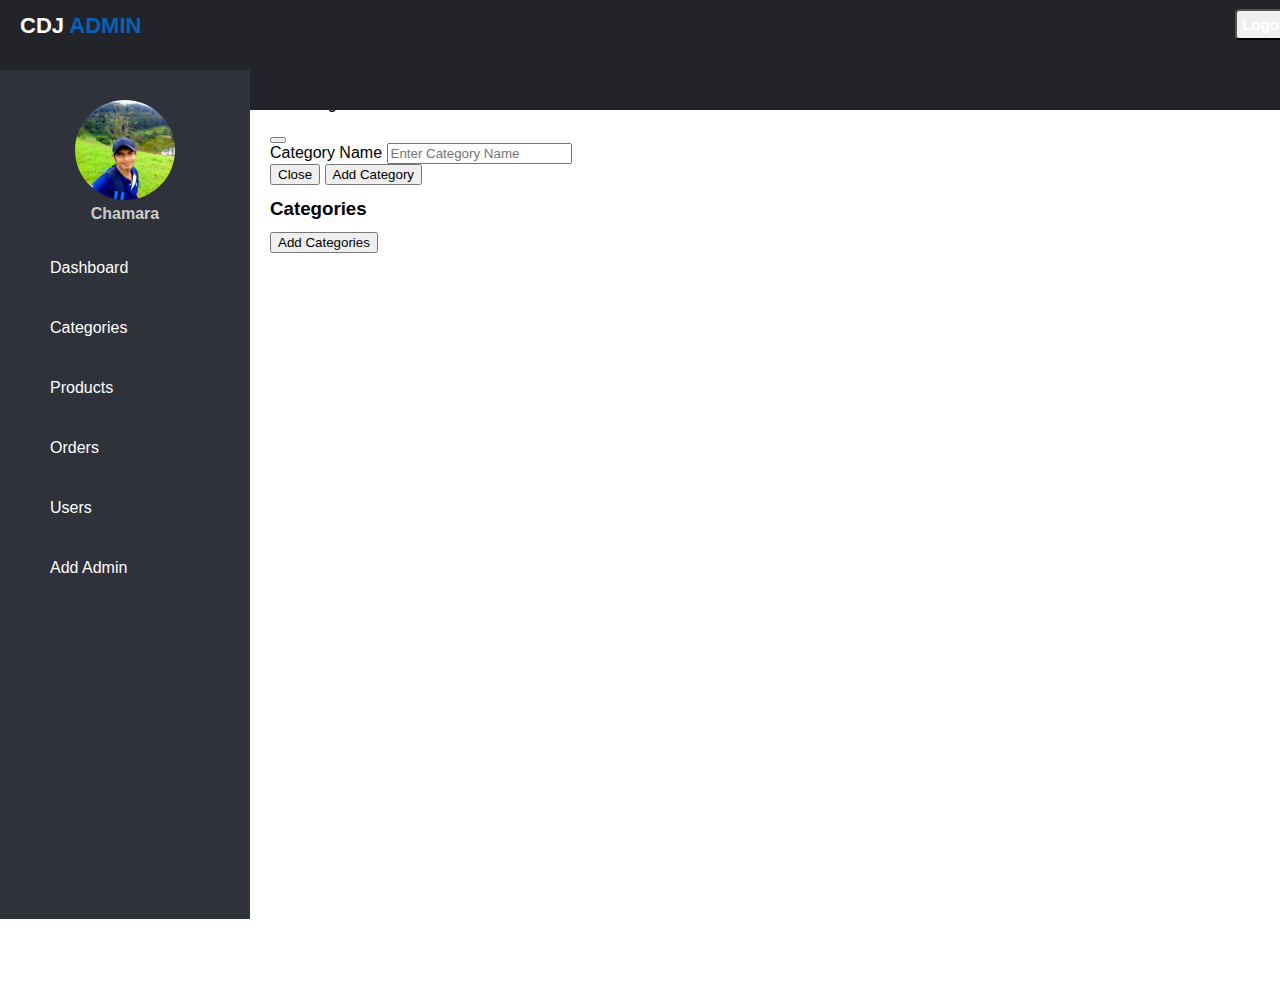
<file: admin/html/index.html>
<!DOCTYPE html>
<html lang="en">
<head>
    <meta charset="UTF-8">
    <meta name="viewport" content="width=device-width, initial-scale=1.0">
    <title>CDJ Admin Panel</title>
    <link href="https://cdn.jsdelivr.net/npm/bootstrap@5.0.0-beta1/dist/css/bootstrap.min.css" rel="stylesheet" integrity="sha384-giJF6kkoqNQ00vy+HMDP7azOuL0xtbfIcaT9wjKHr8RbDVddVHyTfAAsrekwKmP1" crossorigin="anonymous">
    <link rel="stylesheet" href="https://cdnjs.cloudflare.com/ajax/libs/font-awesome/5.15.2/css/all.min.css" integrity="sha512-HK5fgLBL+xu6dm/Ii3z4xhlSUyZgTT9tuc/hSrtw6uzJOvgRr2a9jyxxT1ely+B+xFAmJKVSTbpM/CuL7qxO8w==" crossorigin="anonymous" />
    <script src="https://cdnjs.cloudflare.com/ajax/libs/jquery/3.5.1/jquery.min.js" integrity="sha512-bLT0Qm9VnAYZDflyKcBaQ2gg0hSYNQrJ8RilYldYQ1FxQYoCLtUjuuRuZo+fjqhx/qtq/1itJ0C2ejDxltZVFg==" crossorigin="anonymous"></script>
    <link rel="stylesheet" href="css/style.css">
</head>
<body>
    <input type="checkbox" id="check">
    <!--hearder area-->
    <header>
        <label for="check">
            <i class="fas fa-bars" id ="side_btn"></i>
        </label>
        <div class="left_area">
            <a href="#">Cdj <span>Admin</span></a>
        </div>
        <div class="right_panel">
            <button type="button" class="logout_btn btn btn-primary">Logout</button>
        </div>
    </header>
    <!--hearder end-->


    <!--mobile nav-->
    <div class="mobile_nav">
        <div class="nav_bar">
            <img src="a.jpg" class="mobile_admin_profile" alt="">
            <i class="fas fa-bars nav_btn"></i>
        </div>
        <div class="mobile_nav_items">
            <a href="#"><i class="fas fa-home"></i><span>Dashboard</span></a>
            <a href="#"><i class="fas fa-sitemap"></i><span>Categories</span></a>
            <a href="#"><i class="fab fa-product-hunt"></i><span>Products</span></a>
            <a href="#"><i class="fas fa-file-invoice-dollar"></i><span>Orders</span></a>
            <a href="#"><i class="fas fa-users"></i><span>Users</span></a>
            <a href="#"><i class="fas fa-user-shield"></i><span>Add Admin</span></a>

        </div>
    </div>
    <!--mobile nav end-->

    <!--side bar-->
    <div class="sidebar">
        <div class="profile_info">
            <img src="a.jpg" class="admin_profile" alt="">
        <h4>Chamara</h4>
        </div>
        <a href="#"><i class="fas fa-home"></i><span>Dashboard</span></a>
        <a href="#"><i class="fas fa-sitemap"></i><span>Categories</span></a>
        <a href="#"><i class="fab fa-product-hunt"></i><span>Products</span></a>
        <a href="#"><i class="fas fa-file-invoice-dollar"></i><span>Orders</span></a>
        <a href="#"><i class="fas fa-users"></i><span>Users</span></a>
        <a href="#"><i class="fas fa-user-shield"></i><span>Add Admin</span></a>
    </div>
    <!--side bar end-->



    
    <div class="content">
        <!-- Button trigger modal -->

    <!-- Modal -->
    <div class="modal fade" id="catadd" tabindex="-1" aria-labelledby="exampleModalLabel" aria-hidden="true">
        <div class="modal-dialog">
            <div class="modal-content">
                    <div class="modal-header">
                        <h5 class="modal-title" id="exampleModalLabel">Add Categories</h5>
                        <button type="button" class="btn-close" data-bs-dismiss="modal" aria-label="Close"></button>
                    </div>
                        <form>
                            <div class="modal-body">
                                <div class="mb-3">
                                <label class="form-label">Category Name</label>
                                <input type="text" name="categories" class="form-control" placeholder="Enter Category Name">
                                </div>
                            </div>

                            <div class="modal-footer">
                                <button type="button" class="btn btn-secondary" data-bs-dismiss="modal">Close</button>
                                <button type="submit" name="submit" class="btn btn-primary">Add Category</button>
                            </div>
                        </form>
            </div>
        </div>
    </div>
   <!-- Button trigger modal -->
        <div class="jumbotron">
            <div class="card">
                <h3>Categories</h3>
            </div>
            <div class="card">
                <div class="card_body">
                    <button type="button" class="btn btn-primary" data-bs-toggle="modal" data-bs-target="#catadd">Add Categories</button>
                </div>
            </div>
        </div>    
    </div>

    <script type="text/javascript">
    $(document).ready(function(){
        $('.nav_btn').click(function(){
            $('.mobile_nav_items').toggleClass('active');
        });
    });
    </script>
<script src="https://cdnjs.cloudflare.com/ajax/libs/jquery/3.5.1/jquery.min.js" integrity="sha512-bLT0Qm9VnAYZDflyKcBaQ2gg0hSYNQrJ8RilYldYQ1FxQYoCLtUjuuRuZo+fjqhx/qtq/1itJ0C2ejDxltZVFg==" crossorigin="anonymous"></script>
<script src="https://cdn.jsdelivr.net/npm/@popperjs/core@2.5.4/dist/umd/popper.min.js" integrity="sha384-q2kxQ16AaE6UbzuKqyBE9/u/KzioAlnx2maXQHiDX9d4/zp8Ok3f+M7DPm+Ib6IU" crossorigin="anonymous"></script>
<script src="https://cdn.jsdelivr.net/npm/bootstrap@5.0.0-beta1/dist/js/bootstrap.min.js" integrity="sha384-pQQkAEnwaBkjpqZ8RU1fF1AKtTcHJwFl3pblpTlHXybJjHpMYo79HY3hIi4NKxyj" crossorigin="anonymous"></script>   
</body>
</html>
</file>
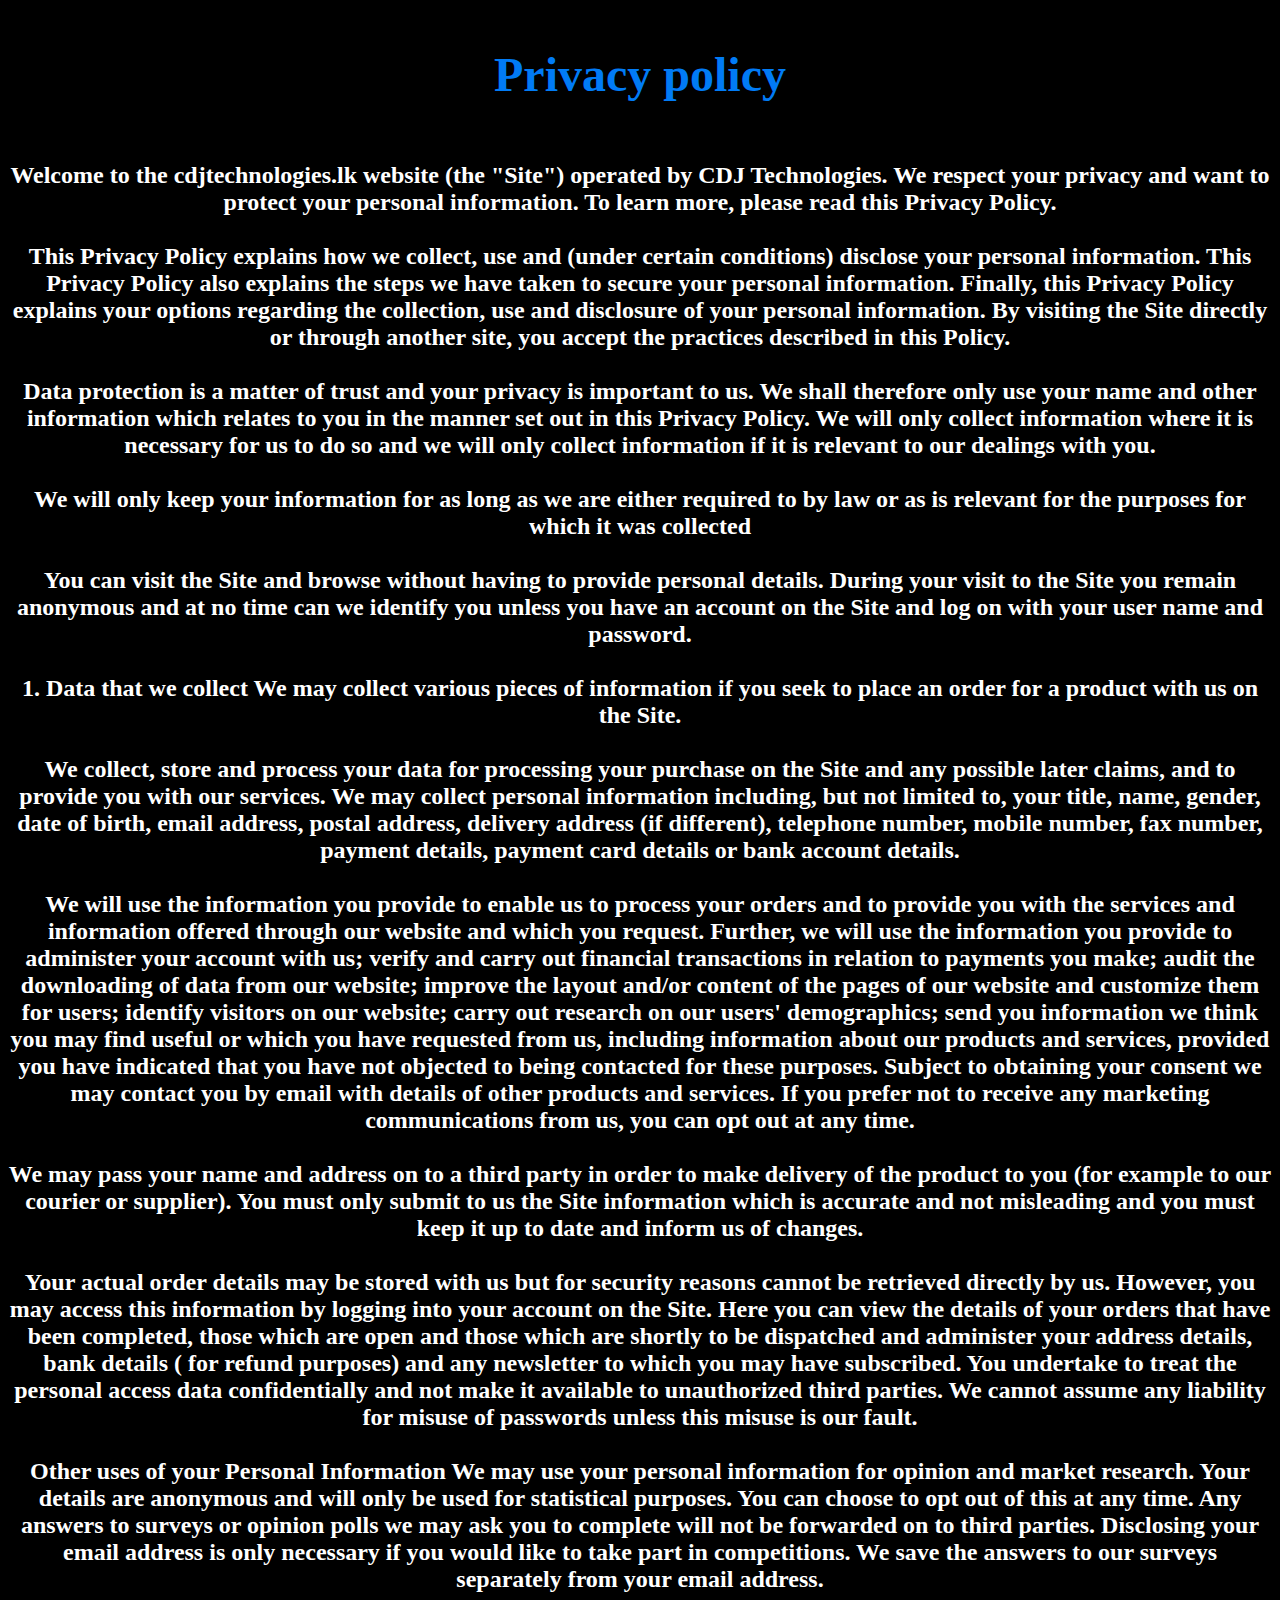
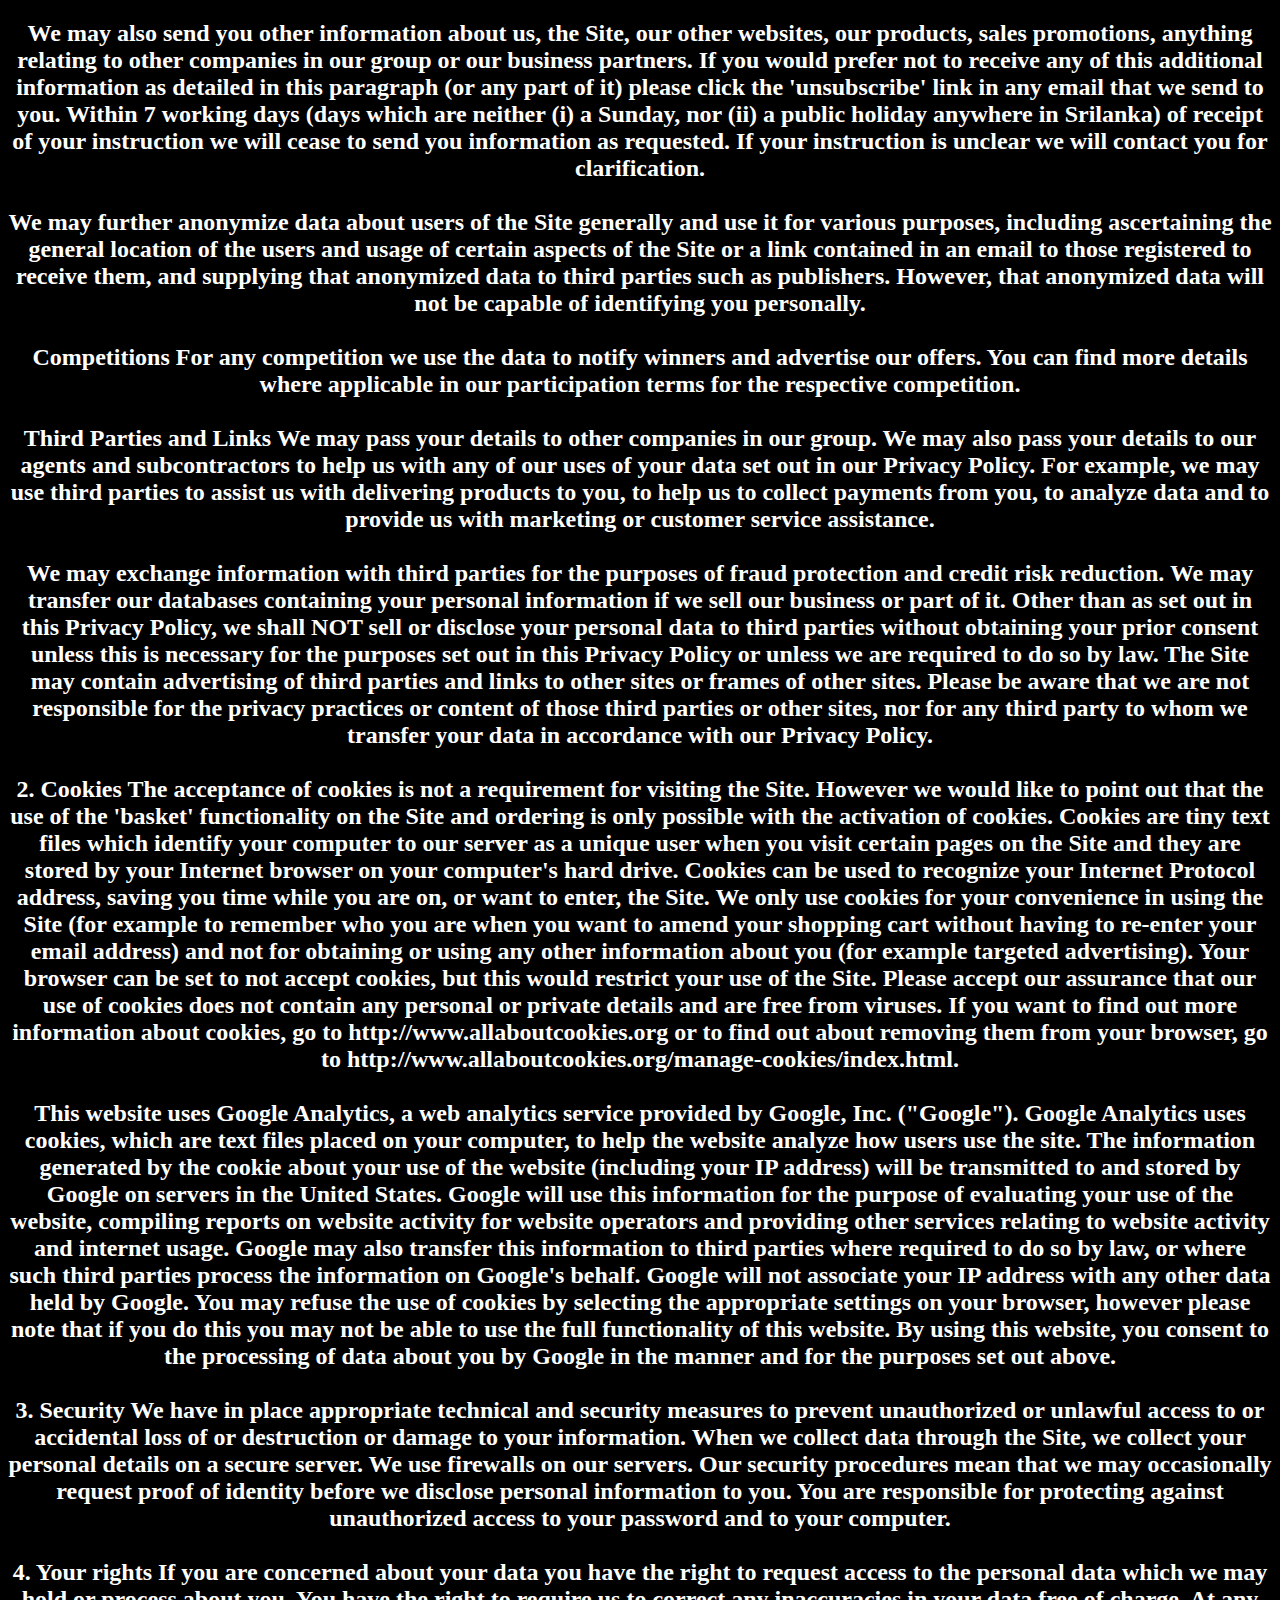
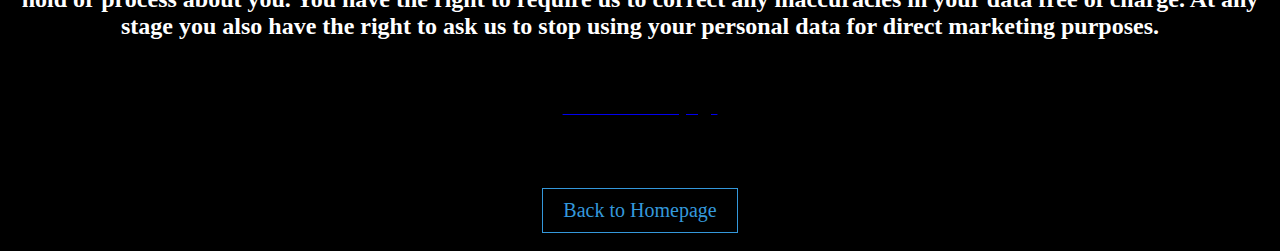
<file: img/ABOUT US,   Privacy policy   ,Returns & Refunds   ,Terms and Conditions/Privacy policy.html>
<!DOCTYPE html>
<html lang="en">
<head>
	<meta charset="utf-8">
	<title>
		Privacy policy 
	</title>
	<link rel="stylesheet" href="style.css">
</head>
<body>

	<br />
	<h1 align="center">
		<font face="Lato" color="#017bf5" size="7">
			Privacy policy 
		</font>
	</h1>
	<br />
	<h2 align="center">
		<font face="Lato" color=white >
		
		Welcome to the cdjtechnologies.lk website (the "Site") operated by CDJ Technologies. We respect your privacy and want to protect your personal information. To learn more, please read  this Privacy Policy.

		<br /><br />
		This Privacy Policy explains how we collect, use and (under certain conditions) disclose your personal information. This Privacy Policy also explains the steps we have taken to secure your personal information. Finally, this Privacy Policy explains your options regarding the collection, use and disclosure of your personal information. By visiting the Site directly or through another site, you accept the practices described in this Policy.
		<br /><br />
		Data protection is a matter of trust and your privacy is important to us. We shall therefore only use your name and other information which relates to you in the manner set out in this Privacy Policy. We will only collect information where it is necessary for us to do so and we will only collect information if it is relevant to our dealings with you.

		<br /><br />
		We will only keep your information for as long as we are either required to by law or as is relevant for the purposes for which it was collected		
		<br /><br />
		You can visit the Site and browse without having to provide personal details. During your visit to the Site you remain anonymous and at no time can we identify you unless you have an account on the Site and log on with your user name and password.
		<br /><br />
		1. Data that we collect
We may collect various pieces of information if you seek to place an order for a product with us on the Site.
		<br /><br />
		We collect, store and process your data for processing your purchase on the Site and any possible later claims, and to provide you with our services. We may collect personal information including, but not limited to, your title, name, gender, date of birth, email address, postal address, delivery address (if different), telephone number, mobile number, fax number, payment details, payment card details or bank account details.
		<br /><br />
		We will use the information you provide to enable us to process your orders and to provide you with the services and information offered through our website and which you request. Further, we will use the information you provide to administer your account with us; verify and carry out financial transactions in relation to payments you make; audit the downloading of data from our website; improve the layout and/or content of the pages of our website and customize them for users; identify visitors on our website; carry out research on our users' demographics; send you information we think you may find useful or which you have requested from us, including information about our products and services, provided you have indicated that you have not objected to being contacted for these purposes. Subject to obtaining your consent we may contact you by email with details of other products and services. If you prefer not to receive any marketing communications from us, you can opt out at any time.
		<br /><br />
		We may pass your name and address on to a third party in order to make delivery of the product to you (for example to our courier or supplier). You must only submit to us the Site information which is accurate and not misleading and you must keep it up to date and inform us of changes.

		<br /><br />
		Your actual order details may be stored with us but for security reasons cannot be retrieved directly by us. However, you may access this information by logging into your account on the Site. Here you can view the details of your orders that have been completed, those which are open and those which are shortly to be dispatched and administer your address details, bank details ( for refund purposes) and any newsletter to which you may have subscribed. You undertake to treat the personal access data confidentially and not make it available to unauthorized third parties. We cannot assume any liability for misuse of passwords unless this misuse is our fault.

		<br /><br />
		Other uses of your Personal Information
We may use your personal information for opinion and market research. Your details are anonymous and will only be used for statistical purposes. You can choose to opt out of this at any time. Any answers to surveys or opinion polls we may ask you to complete will not be forwarded on to third parties. Disclosing your email address is only necessary if you would like to take part in competitions. We save the answers to our surveys separately from your email address.
		<br /><br />
		We may also send you other information about us, the Site, our other websites, our products, sales promotions, anything relating to other companies in our group or our business partners. If you would prefer not to receive any of this additional information as detailed in this paragraph (or any part of it) please click the 'unsubscribe' link in any email that we send to you. Within 7 working days (days which are neither (i) a Sunday, nor (ii) a public holiday anywhere in Srilanka) of receipt of your instruction we will cease to send you information as requested. If your instruction is unclear we will contact you for clarification.
		<br /><br />
		We may further anonymize data about users of the Site generally and use it for various purposes, including ascertaining the general location of the users and usage of certain aspects of the Site or a link contained in an email to those registered to receive them, and supplying that anonymized data to third parties such as publishers. However, that anonymized data will not be capable of identifying you personally.

		<br /><br />
		Competitions
For any competition we use the data to notify winners and advertise our offers. You can find more details where applicable in our participation terms for the respective competition.

		<br /><br />
		Third Parties and Links
We may pass your details to other companies in our group. We may also pass your details to our agents and subcontractors to help us with any of our uses of your data set out in our Privacy Policy. For example, we may use third parties to assist us with delivering products to you, to help us to collect payments from you, to analyze data and to provide us with marketing or customer service assistance.
		<br /><br />
		We may exchange information with third parties for the purposes of fraud protection and credit risk reduction. We may transfer our databases containing your personal information if we sell our business or part of it. Other than as set out in this Privacy Policy, we shall NOT sell or disclose your personal data to third parties without obtaining your prior consent unless this is necessary for the purposes set out in this Privacy Policy or unless we are required to do so by law. The Site may contain advertising of third parties and links to other sites or frames of other sites. Please be aware that we are not responsible for the privacy practices or content of those third parties or other sites, nor for any third party to whom we transfer your data in accordance with our Privacy Policy.
		<br /><br />
		2. Cookies
The acceptance of cookies is not a requirement for visiting the Site. However we would like to point out that the use of the 'basket' functionality on the Site and ordering is only possible with the activation of cookies. Cookies are tiny text files which identify your computer to our server as a unique user when you visit certain pages on the Site and they are stored by your Internet browser on your computer's hard drive. Cookies can be used to recognize your Internet Protocol address, saving you time while you are on, or want to enter, the Site. We only use cookies for your convenience in using the Site (for example to remember who you are when you want to amend your shopping cart without having to re-enter your email address) and not for obtaining or using any other information about you (for example targeted advertising). Your browser can be set to not accept cookies, but this would restrict your use of the Site. Please accept our assurance that our use of cookies does not contain any personal or private details and are free from viruses. If you want to find out more information about cookies, go to http://www.allaboutcookies.org or to find out about removing them from your browser, go to http://www.allaboutcookies.org/manage-cookies/index.html.

		<br /><br />
		This website uses Google Analytics, a web analytics service provided by Google, Inc. ("Google"). Google Analytics uses cookies, which are text files placed on your computer, to help the website analyze how users use the site. The information generated by the cookie about your use of the website (including your IP address) will be transmitted to and stored by Google on servers in the United States. Google will use this information for the purpose of evaluating your use of the website, compiling reports on website activity for website operators and providing other services relating to website activity and internet usage. Google may also transfer this information to third parties where required to do so by law, or where such third parties process the information on Google's behalf. Google will not associate your IP address with any other data held by Google. You may refuse the use of cookies by selecting the appropriate settings on your browser, however please note that if you do this you may not be able to use the full functionality of this website. By using this website, you consent to the processing of data about you by Google in the manner and for the purposes set out above.

		<br /><br />
		3. Security
We have in place appropriate technical and security measures to prevent unauthorized or unlawful access to or accidental loss of or destruction or damage to your information. When we collect data through the Site, we collect your personal details on a secure server. We use firewalls on our servers. Our security procedures mean that we may occasionally request proof of identity before we disclose personal information to you. You are responsible for protecting against unauthorized access to your password and to your computer.
		<br /><br />
		4. Your rights
If you are concerned about your data you have the right to request access to the personal data which we may hold or process about you. You have the right to require us to correct any inaccuracies in your data free of charge. At any stage you also have the right to ask us to stop using your personal data for direct marketing purposes.

		
		</font>
		
		</h2>


	
	<br />
	<h3 align="center">
	<a href="#">
		<font face="Lato" color="#000">Back To Homepage</font>
	
	</h3>


<div class="container">
	<button class="btn btn1"><i class="fas fa-heart" style="color:red;"></i> Back to Homepage</button>
</div>
   

</body>
</html>
</file>
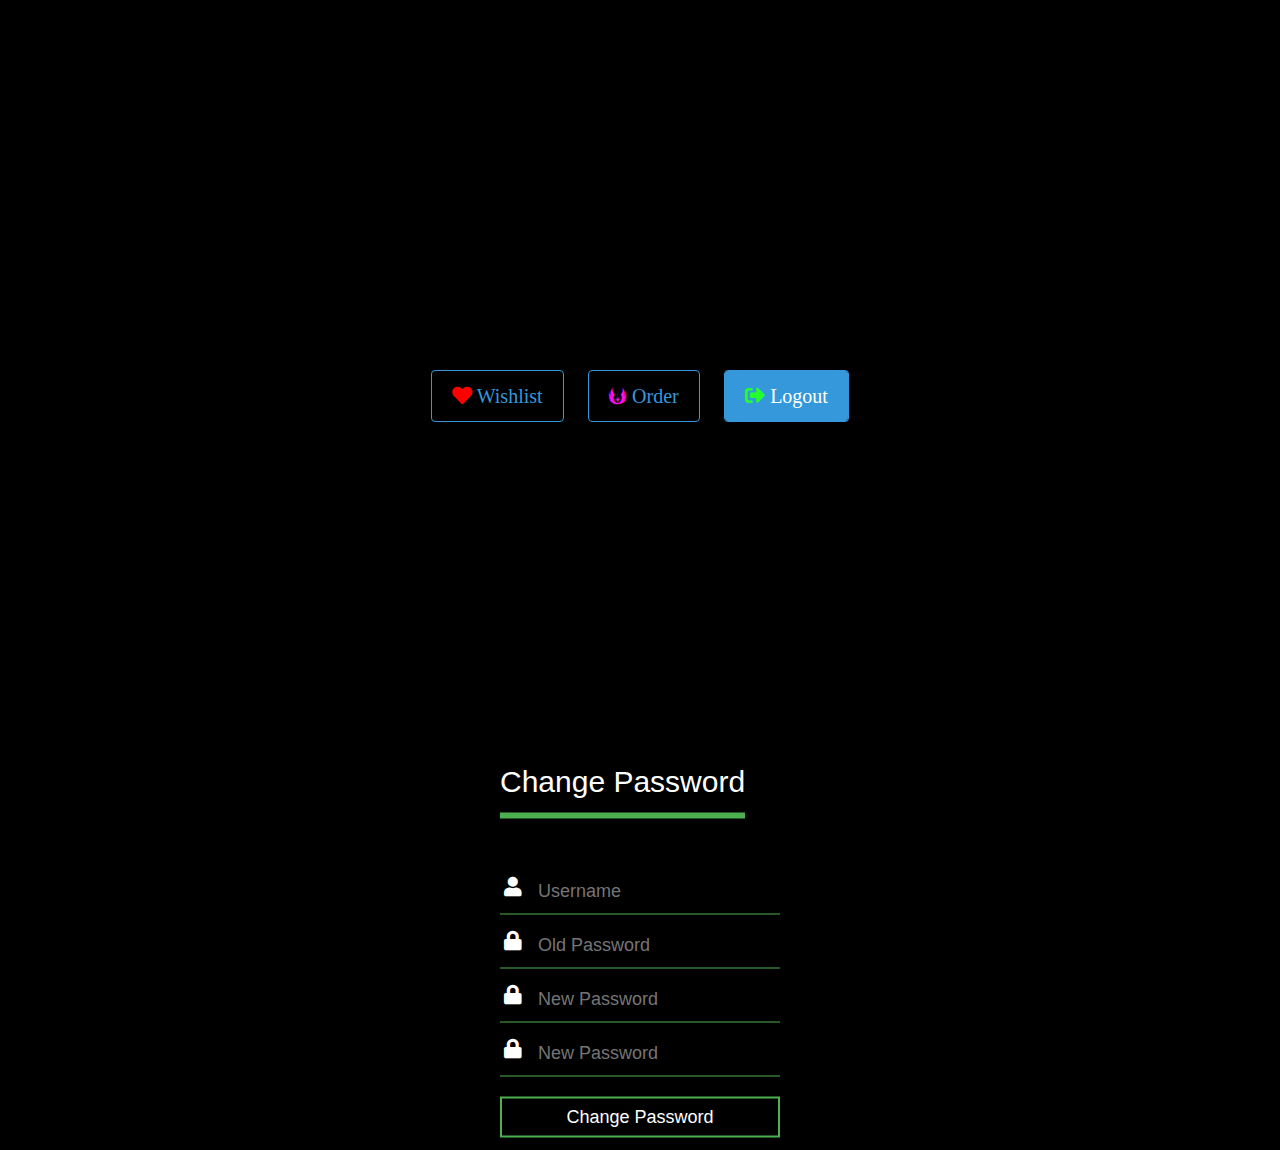
<file: img/Buttons hover effects/index1.html>
<!doctype html>
<html lang="en">
<head>
    <meta charset="UTF-8">
    <meta name="viewport"
          content="width=device-width, user-scalable=no, initial-scale=1.0, maximum-scale=1.0, minimum-scale=1.0">
    <meta http-equiv="X-UA-Compatible" content="ie=edge">
    <title>Account</title>

    <!-- Font Awesome -->
    <link rel="stylesheet" href="https://cdnjs.cloudflare.com/ajax/libs/font-awesome/5.8.2/css/all.css" />

    <!-- Bootstrap CDN -->
    <link rel="stylesheet" href="https://stackpath.bootstrapcdn.com/bootstrap/4.3.1/css/bootstrap.min.css" integrity="sha384-ggOyR0iXCbMQv3Xipma34MD+dH/1fQ784/j6cY/iJTQUOhcWr7x9JvoRxT2MZw1T" crossorigin="anonymous">
    <link rel="stylesheet" href="style.css">
    
</head>
<body>

    <div class="container">
        
            <button class="btn btn1"><i class="fas fa-heart" style="color:red;"></i> Wishlist</button>
            <button class="btn btn2"><i class="fab fa-jedi-order" style="color:rgb(255, 14, 235);"></i> Order</button>
            <button class="btn btn3"><i class="fas fa-sign-out-alt" style="color:rgb(36, 255, 44);"></i> Logout</button>
       
    </div>

    <div class="cont">

   
            <div class="login-box" >
                <h2>Change Password</h2>

                <div class="textbox">
                  <i class="fas fa-user"></i>
                  <input type="text" placeholder="Username">
                </div>
              
                <div class="textbox">
                  <i class="fas fa-lock"></i>
                  <input type="password" placeholder="Old Password">
                </div>

                <div class="textbox">
                    <i class="fas fa-lock"></i>
                    <input type="password" placeholder="New Password">
                </div>

                <div class="textbox">
                    <i class="fas fa-lock"></i>
                    <input type="password" placeholder="New Password">
                </div>
              
                <input type="button" class="btnn" value="Change Password">
            </div>
        </div>
    </div>    
        
 


    

 









<script src="https://code.jquery.com/jquery-3.3.1.slim.min.js" integrity="sha384-q8i/X+965DzO0rT7abK41JStQIAqVgRVzpbzo5smXKp4YfRvH+8abtTE1Pi6jizo" crossorigin="anonymous"></script>
<script src="https://cdnjs.cloudflare.com/ajax/libs/popper.js/1.14.7/umd/popper.min.js" integrity="sha384-UO2eT0CpHqdSJQ6hJty5KVphtPhzWj9WO1clHTMGa3JDZwrnQq4sF86dIHNDz0W1" crossorigin="anonymous"></script>
<script src="https://stackpath.bootstrapcdn.com/bootstrap/4.3.1/js/bootstrap.min.js" integrity="sha384-JjSmVgyd0p3pXB1rRibZUAYoIIy6OrQ6VrjIEaFf/nJGzIxFDsf4x0xIM+B07jRM" crossorigin="anonymous"></script>
</body>
</html>
</file>
<file: admin/html/css/style.css>
body{
    margin: 0;
    padding: 0;
    font-family: "Roboto", sans-serif;
    line-height: 0.5;
}

header{
    z-index: 1;
    position: fixed;
    background: #22242A;
    padding: 20px;
    width: calc(100% - 0%);
    top: 0;
    height: 70px;
}
.left_area a{
    color: #fff;
    margin: 0;
    font-size: 22px;
    font-weight: 900;
    text-transform: uppercase;
    text-decoration: none;
    
  
}
.left_area span{
    color: #0562b9;
}

.logout_btn {
    padding: 5px;
    float: right;
    margin-top: -23px;
    border-radius: 4px;
    font-size: 15px;
    font-weight: 600;
    color: #fff;
    
    
}


.sidebar{
    z-index: 1;
    top: 0;
    background: #2f323a;
    margin-top: 70px;
    padding-top: 30px;
    position: fixed;
    left: 0;
    width: 250px;
    height: calc(100% - 9%);
    transition: 0.5s;
    transition-property: left;
    overflow-y: auto;
}
.profile_info{
    display: flex;
    flex-direction: column;
    justify-content: center;
    align-items: center;
}

.sidebar .profile_info .admin_profile{
    width: 100px;
    height: 100px;
    border-radius: 100px;
    margin-bottom: 10px;

}

.sidebar .profile_info h4{
    color: #ccc;
    margin-top: 0;
    margin-bottom: 20px;
}
.sidebar a{
    color: #fff;
    display: block;
    width: 100%;
    line-height: 60px;
    text-decoration: none;
    padding-left: 40px;
    box-sizing: border-box;

}

.sidebar a:hover{
    background: #0562b9;
}
.sidebar i{
    padding-right: 10px;
}

label #side_btn{
    z-index: 1;
    color: #fff;
    position: fixed;
    cursor: pointer;
    left: 300px;
    font-size: 20px;
    margin: -6px 0;
    transition: 0.5s;
    transition-property: color;
}

label #side_btn:hover{
    color: #0562b9;
}

#check:checked ~ .sidebar{
    left: -185px;
    
}

#check:checked ~ .sidebar a span{
    display: none;
}
#check:checked ~ .sidebar a{
    font-size: 20px;
    margin-left: 165px;
    width: 100%;
}

.content{
    width: (100%-250px);
    margin-left: 250px;
    margin-top: 60px;
    padding: 20px;
    background-position: center;
    background-size: cover;
    height: 100vh; 
    transition: 0.5s;
    
}

#check:checked ~ .content{
    margin-left: 60px;

}


#check:checked ~ .sidebar .profile_info{
    display: none;
    
}

#check{
    display: none;
}
.mobile_nav{
    display: none;
}


/*Responcive*/

@media screen and (max-width: 780px){
    .sidebar{
        display: none;

    }
    
    #side_btn{
        display: none;
    }

    .content{
        margin-top: 0;
        margin-left: 0;
        padding: 10px 20px;
        transition: 0s;
    }

    #check:checked ~ .content{
        margin-left: 0;
    
    
    }

    .mobile_nav{
        display: block;
        width: calc(100% - 0%);
    }
    .nav_bar{
        background: #222;
        width: (100% - 0px);
        margin-top: 70px;
        display: flex;
        justify-content: space-between;
        align-items: center;
        padding: 10px 20px;
    }
    .nav_bar .mobile_admin_profile{
        width: 40px;
        height: 40px;
        border-radius: 40px;
    }
    .nav_bar .nav_btn{
        color: #fff;
        font-size: 22px;
        cursor: pointer;
        transition: 0.5s;
        transition-property: color;
    }

    .nav_bar .nav_btn:hover{
        color: #0562b9;
    }

    .mobile_nav_items{
        background: #2f323a;
        display: none;

    }

    .mobile_nav_items a{
        color: #fff;
        display: block;
        text-align: center;
        letter-spacing: 1px;
        line-height: 60px;
        text-decoration: none;
        box-sizing: border-box;
        transition: 0.5s;
        transition-property: background;
    }

    .mobile_nav_items a:hover{
        background: #0562b9;
    }

    .mobile_nav_items i{
        padding-right: 10px;

    }

    .active{
        display: block;

    }

}
</file>
<file: img/ABOUT US,   Privacy policy   ,Returns & Refunds   ,Terms and Conditions/style.css>
body{
  background-color: rgb(0, 0, 0);

}
.container{
    text-align: center;
    margin-top: 60px;
  }


.btn{
  border: 1px solid #3498db;
  background: none;
  padding: 10px 20px;
  font-size: 20px;
  font-family: "montserrat";
  cursor: pointer;
  margin: 10px;
  transition: 0.8s;
  position: relative;
  overflow: hidden;
}
.btn1{
  color: #3498db;
}

.btn1:hover{
  color: #fff;
}

.btn::before{
  content: "";
  position: absolute;
  left: 0;
  width: 100%;
  height: 0%;
  background: #3498db;
  z-index: -1;
  transition: 0.8s;
}
.btn1::before,.btn3::before{
  top: 0;
  border-radius: 0 0 50% 50%;
}


.btn1:hover::before,.btn2:hover::before{
  height: 180%;
}
.btn3:hover::before,.btn4:hover::before{
  height: 0%;
}
</file>
<file: img/Buttons hover effects/style.css>
body{
  background-color: rgb(0, 0, 0);
  margin: 0;
  padding: 0;
  display: flex;

  margin: 0;
  padding: 0;
  font-family: sans-serif;
}
.container{
  text-align: center;
  margin-top: 360px;
}

.btn{
  border: 1px solid #3498db;
  background: none;
  padding: 10px 20px;
  font-size: 20px;
  font-family: "montserrat";
  cursor: pointer;
  margin: 10px;
  transition: 0.8s;
  position: relative;
  overflow: hidden;
}
.btn1,.btn2{
  color: #3498db;
}
.btn3,.btn4{
  color: #fff;
}
.btn1:hover,.btn2:hover{
  color: #fff;
}
.btn3:hover,.btn4:hover{
  color: #3498db;
}
.btn::before{
  content: "";
  position: absolute;
  left: 0;
  width: 100%;
  height: 0%;
  background: #3498db;
  z-index: -1;
  transition: 0.8s;
}
.btn1::before,.btn3::before{
  top: 0;
  border-radius: 0 0 50% 50%;
}
.btn2::before,.btn4::before{
  bottom: 0;
  border-radius: 50% 50% 0 0;
}
.btn3::before,.btn4::before{
  height: 180%;
}
.btn1:hover::before,.btn2:hover::before{
  height: 180%;
}
.btn3:hover::before,.btn4:hover::before{
  height: 0%;
}



/* change password */


@import "https://use.fontawesome.com/releases/v5.5.0/css/all.css";

.login-box{
  margin-top: 500px;
  width: 280px;
  position: absolute;
  top: 50%;
  left: 50%;
  transform: translate(-50%,-50%);
  color: white;
}
.login-box h2{
  float: left;
  font-size: 30px;
  border-bottom: 6px solid #4caf50;
  margin-bottom: 50px;
  padding: 13px 0;
}
.textbox{
  width: 100%;
  overflow: hidden;
  font-size: 20px;
  padding: 8px 0;
  margin: 8px 0;
  border-bottom: 1px solid #4caf50;
}
.textbox i{
  width: 26px;
  float: left;
  text-align: center;
}
.textbox input{
  border: none;
  outline: none;
  background: none;
  color: white;
  font-size: 18px;
  width: 80%;
  float: left;
  margin: 0 10px;
}
.btnn{
  width: 100%;
  background: none;
  border: 2px solid #4caf50;
  color: white;
  padding: 5px;
  font-size: 18px;
  cursor: pointer;
  margin: 12px 0;
}
</file>
